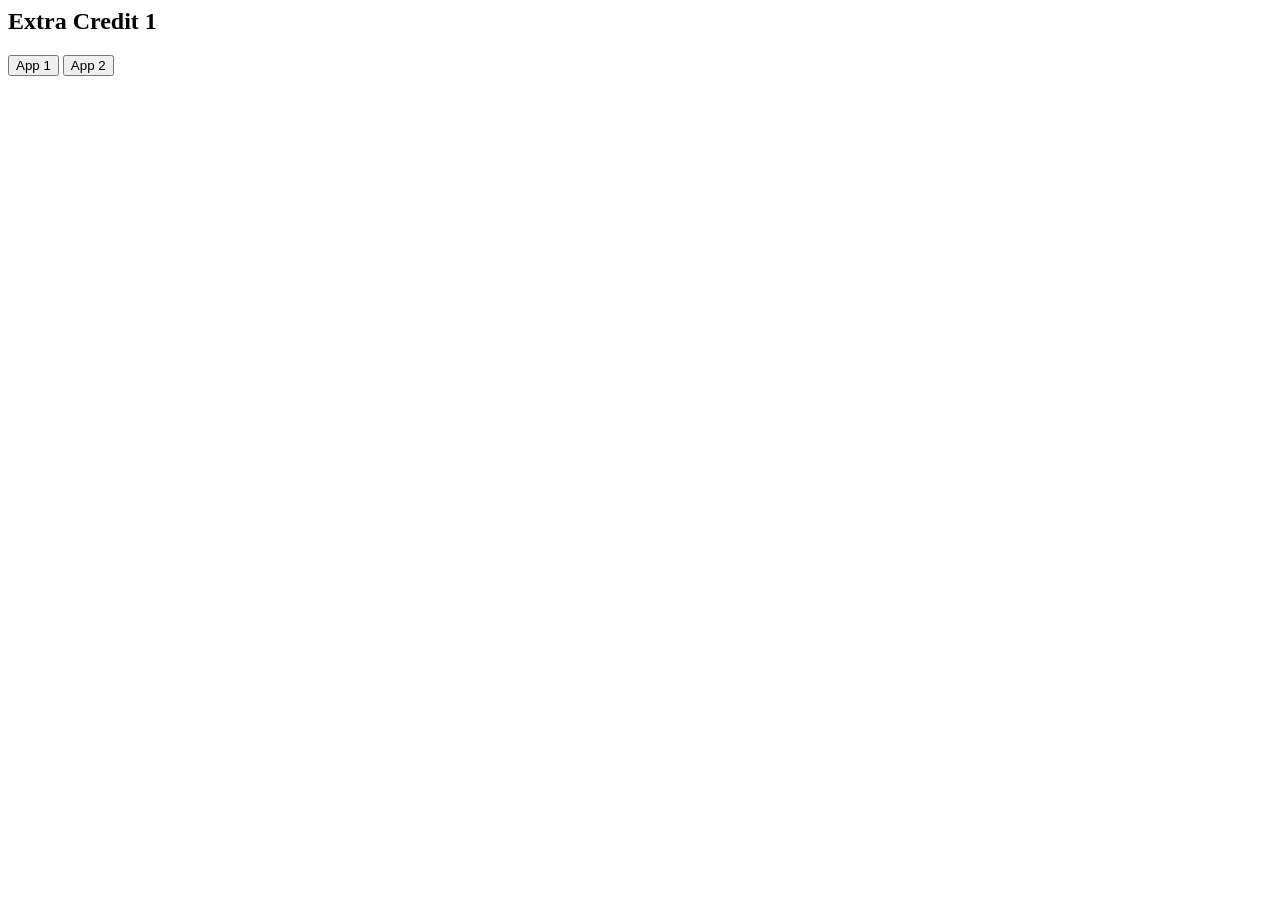
<file: index.html>
<html>
	<head>
		<title>Sushma Reddy Thenepalle</title>
	</head>
	<body>
		<header></header>
		<section>
			<h1>Extra Credit 1</h1>
			<button type="button">App 1</button>
			<button type="button">App 2</button>
		</section>
		<footer></footer>
	</body>
</html>
</file>
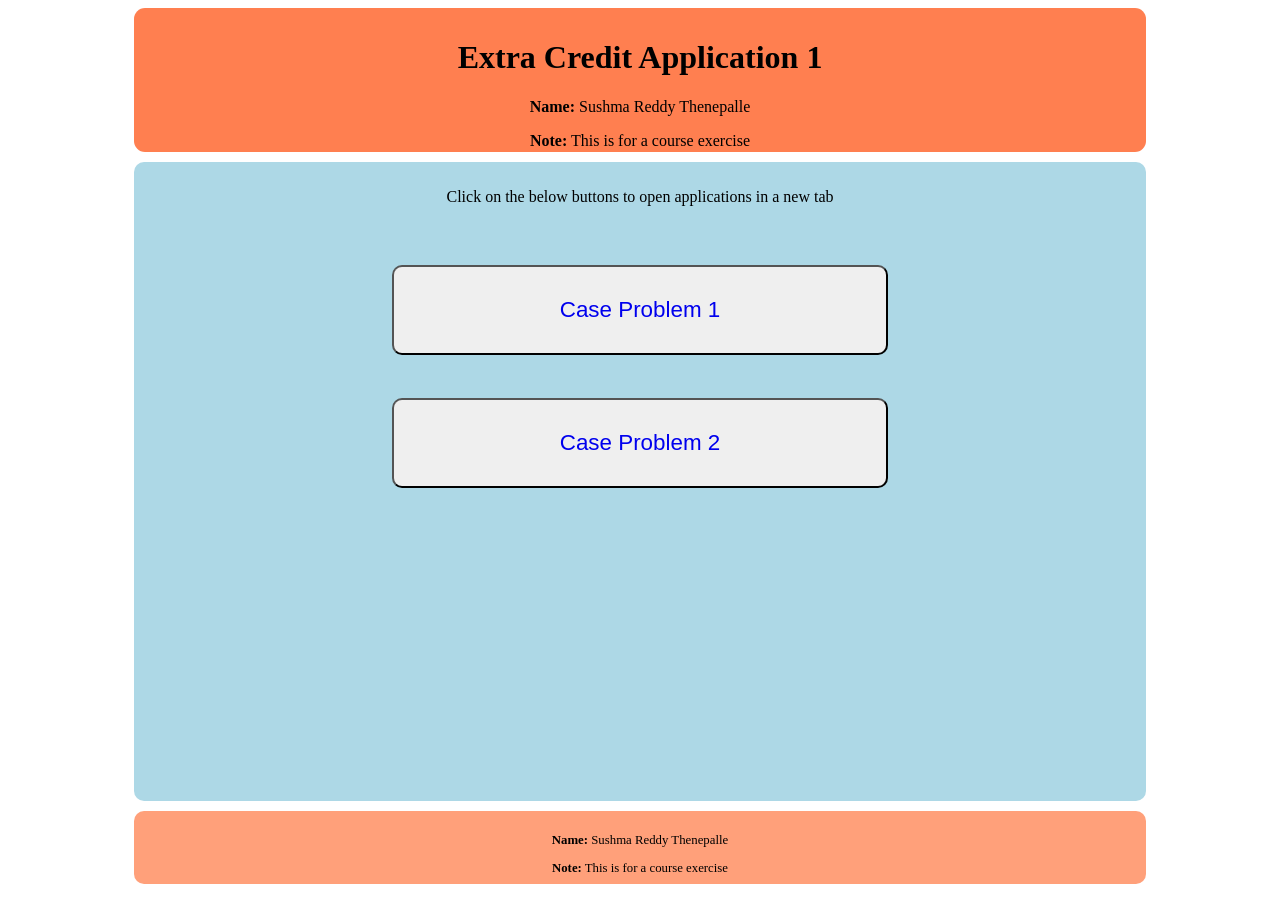
<file: home.html>
<html>
	<head>
		<title>Sushma Reddy Thenepalle</title>
		<link href="home.css" rel="stylesheet">
	</head>
	<body>
		<header>
			<h1>Extra Credit Application 1</h1>
			<div>
				<p><b>Name:</b> Sushma Reddy Thenepalle</p>
				<p><b>Note:</b> This is for a course exercise</p>
			</div>
		</header>
		<section>
			<p>Click on the below buttons to open applications in a new tab</p>
			<div id="app-buttons">
				<button class="buttons"><a href="https://sushma-reddy-thenepalle-case-1.herokuapp.com/" target="_blank">Case Problem 1</a></button>
				<button class="buttons"><a href="https://sushma-reddy-thenepalle-case-2.herokuapp.com/" target="_blank">Case Problem 2</a></button>
			</div>
		</section>
		<footer>
			<div>
				<p><b>Name:</b> Sushma Reddy Thenepalle</p>
				<p><b>Note:</b> This is for a course exercise</p>
			</div>
		</footer>
	</body>
</html>
</file>
<file: home.css>
header {
	background-color: coral;
    padding: 10px;
    text-align: center;
    border-radius: 11px;
    margin-bottom: 10px;
	height: 14%;
	margin-left: 10%;
    margin-right: 10%;
}

section {
	background: lightblue;
    height: 70%;
    border-radius: 10px;
    padding: 10px;
    text-align: center;
    margin-left: auto;
    margin-right: auto;
	margin-left: 10%;
    margin-right: 10%;
}

footer {
	background: lightsalmon;
    padding: 10px;
    border-radius: 10px;
    text-align: center;
    font-size: 0.8em;
    margin-top: 10px;
    height: 6%;
	margin-left: 10%;
    margin-right: 10%;
}

#app-buttons {
    display: flex;
    flex-direction: column;
    justify-content: space-evenly;
    height: 50%;
    width: 50%;
    margin: auto;
}

.buttons{
	height: 4em;
    font-size: 1.4em;
    border-radius: 10px;
}

a {
	text-decoration: none;
}

a:hover {
	font-size: 1.5em;
}
</file>
